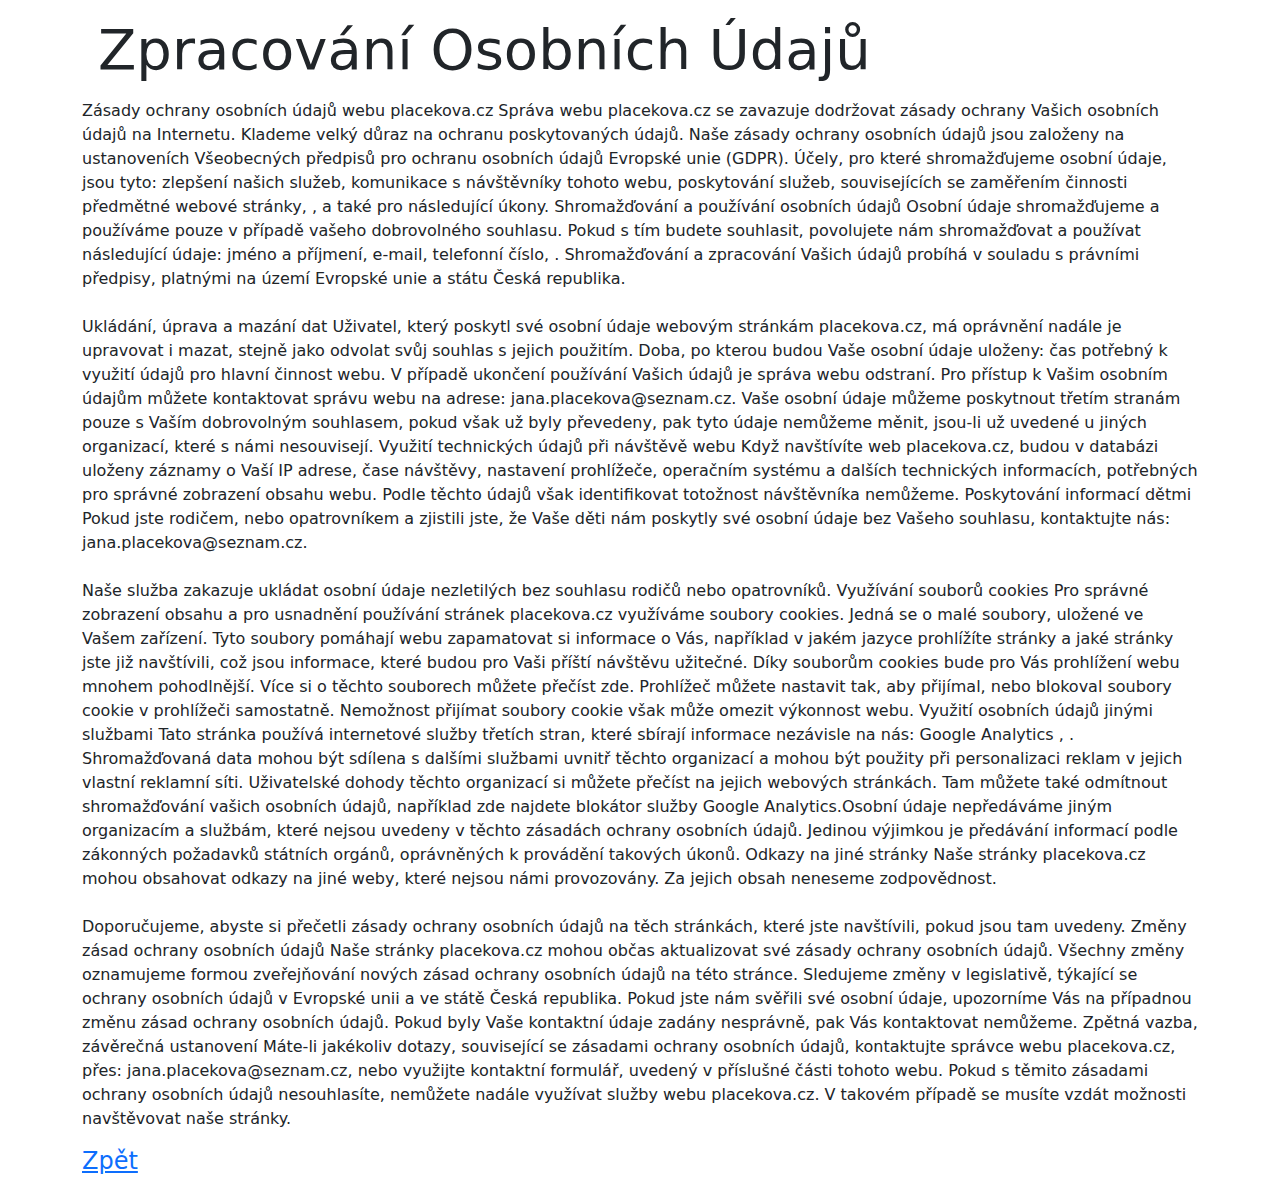
<file: gdpr.html>
<!DOCTYPE html>
<html lang="en">
  <head>
    <meta charset="UTF-8" />
    <meta name="viewport" content="width=device-width, initial-scale=1.0" />
    <title>GDPR</title>
    <link rel="stylesheet" href="main.css" />
  </head>
  <body>
    <div class="container">
      <div class="row">
        <h1 class="m-3 display-4">Zpracování Osobních Údajů</h1>
        <p>
          Zásady ochrany osobních údajů webu placekova.cz Správa webu
          placekova.cz se zavazuje dodržovat zásady ochrany Vašich osobních
          údajů na Internetu. Klademe velký důraz na ochranu poskytovaných
          údajů. Naše zásady ochrany osobních údajů jsou založeny na
          ustanoveních Všeobecných předpisů pro ochranu osobních údajů Evropské
          unie (GDPR). Účely, pro které shromažďujeme osobní údaje, jsou tyto:
          zlepšení našich služeb, komunikace s návštěvníky tohoto webu,
          poskytování služeb, souvisejících se zaměřením činnosti předmětné
          webové stránky, , a také pro následující úkony. Shromažďování a
          používání osobních údajů Osobní údaje shromažďujeme a používáme pouze
          v případě vašeho dobrovolného souhlasu. Pokud s tím budete souhlasit,
          povolujete nám shromažďovat a používat následující údaje: jméno a
          příjmení, e-mail, telefonní číslo, . Shromažďování a zpracování Vašich
          údajů probíhá v souladu s právními předpisy, platnými na území
          Evropské unie a státu Česká republika. <br />
          <br />
          Ukládání, úprava a mazání dat Uživatel, který poskytl své osobní údaje
          webovým stránkám placekova.cz, má oprávnění nadále je upravovat i
          mazat, stejně jako odvolat svůj souhlas s jejich použitím. Doba, po
          kterou budou Vaše osobní údaje uloženy: čas potřebný k využití údajů
          pro hlavní činnost webu. V případě ukončení používání Vašich údajů je
          správa webu odstraní. Pro přístup k Vašim osobním údajům můžete
          kontaktovat správu webu na adrese: jana.placekova@seznam.cz. Vaše
          osobní údaje můžeme poskytnout třetím stranám pouze s Vaším
          dobrovolným souhlasem, pokud však už byly převedeny, pak tyto údaje
          nemůžeme měnit, jsou-li už uvedené u jiných organizací, které s námi
          nesouvisejí. Využití technických údajů při návštěvě webu Když
          navštívíte web placekova.cz, budou v databázi uloženy záznamy o Vaší
          IP adrese, čase návštěvy, nastavení prohlížeče, operačním systému a
          dalších technických informacích, potřebných pro správné zobrazení
          obsahu webu. Podle těchto údajů však identifikovat totožnost
          návštěvníka nemůžeme. Poskytování informací dětmi Pokud jste rodičem,
          nebo opatrovníkem a zjistili jste, že Vaše děti nám poskytly své
          osobní údaje bez Vašeho souhlasu, kontaktujte nás:
          jana.placekova@seznam.cz. <br /><br />
          Naše služba zakazuje ukládat osobní údaje nezletilých bez souhlasu
          rodičů nebo opatrovníků. Využívání souborů cookies Pro správné
          zobrazení obsahu a pro usnadnění používání stránek placekova.cz
          využíváme soubory cookies. Jedná se o malé soubory, uložené ve Vašem
          zařízení. Tyto soubory pomáhají webu zapamatovat si informace o Vás,
          například v jakém jazyce prohlížíte stránky a jaké stránky jste již
          navštívili, což jsou informace, které budou pro Vaši příští návštěvu
          užitečné. Díky souborům cookies bude pro Vás prohlížení webu mnohem
          pohodlnější. Více si o těchto souborech můžete přečíst zde. Prohlížeč
          můžete nastavit tak, aby přijímal, nebo blokoval soubory cookie v
          prohlížeči samostatně. Nemožnost přijímat soubory cookie však může
          omezit výkonnost webu. Využití osobních údajů jinými službami Tato
          stránka používá internetové služby třetích stran, které sbírají
          informace nezávisle na nás: Google Analytics , . Shromažďovaná data
          mohou být sdílena s dalšími službami uvnitř těchto organizací a mohou
          být použity při personalizaci reklam v jejich vlastní reklamní síti.
          Uživatelské dohody těchto organizací si můžete přečíst na jejich
          webových stránkách. Tam můžete také odmítnout shromažďování vašich
          osobních údajů, například zde najdete blokátor služby Google
          Analytics.Osobní údaje nepředáváme jiným organizacím a službám, které
          nejsou uvedeny v těchto zásadách ochrany osobních údajů. Jedinou
          výjimkou je předávání informací podle zákonných požadavků státních
          orgánů, oprávněných k provádění takových úkonů. Odkazy na jiné stránky
          Naše stránky placekova.cz mohou obsahovat odkazy na jiné weby, které
          nejsou námi provozovány. Za jejich obsah neneseme zodpovědnost. <br />
          <br />
          Doporučujeme, abyste si přečetli zásady ochrany osobních údajů na těch
          stránkách, které jste navštívili, pokud jsou tam uvedeny. Změny zásad
          ochrany osobních údajů Naše stránky placekova.cz mohou občas
          aktualizovat své zásady ochrany osobních údajů. Všechny změny
          oznamujeme formou zveřejňování nových zásad ochrany osobních údajů na
          této stránce. Sledujeme změny v legislativě, týkající se ochrany
          osobních údajů v Evropské unii a ve státě Česká republika. Pokud jste
          nám svěřili své osobní údaje, upozorníme Vás na případnou změnu zásad
          ochrany osobních údajů. Pokud byly Vaše kontaktní údaje zadány
          nesprávně, pak Vás kontaktovat nemůžeme. Zpětná vazba, závěrečná
          ustanovení Máte-li jakékoliv dotazy, související se zásadami ochrany
          osobních údajů, kontaktujte správce webu placekova.cz, přes:
          jana.placekova@seznam.cz, nebo využijte kontaktní formulář, uvedený v
          příslušné části tohoto webu. Pokud s těmito zásadami ochrany osobních
          údajů nesouhlasíte, nemůžete nadále využívat služby webu placekova.cz.
          V takovém případě se musíte vzdát možnosti navštěvovat naše stránky.
        </p>
        <a href="">
          <h4>Zpět</h4>
        </a>
      </div>
    </div>
  </body>
</html>
</file>
